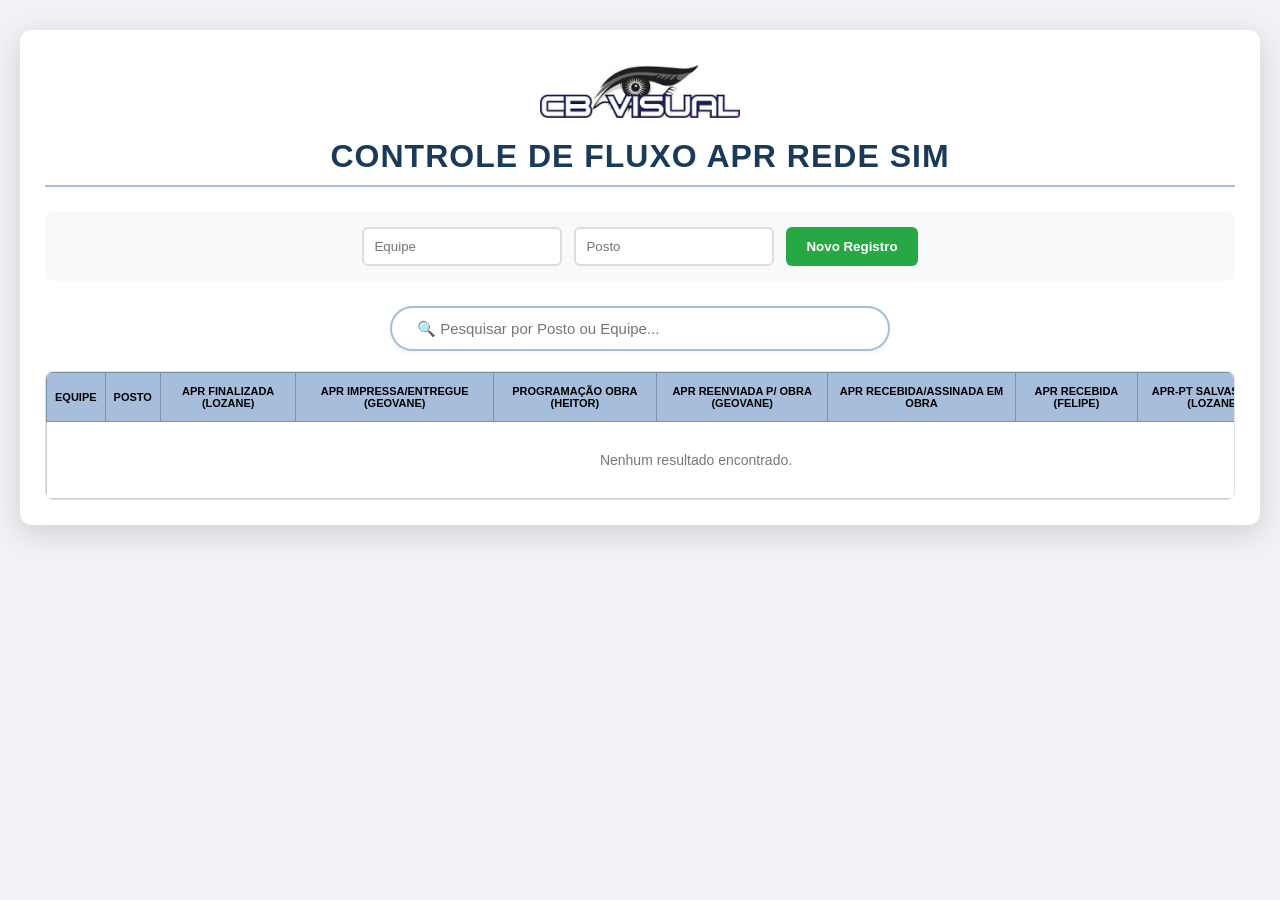
<file: cb visual/index.html>
<!DOCTYPE html>
<html lang="pt-BR">
<head>
    <meta charset="UTF-8">
    <meta name="viewport" content="width=device-width, initial-scale=1.0">
    <title>Controle de APR - Fluxo de Trabalho</title>
    <link rel="stylesheet" href="style.css">
</head>
<body>
    <div class="container-fluid">
        <div class="logo-container">
            <img src="CB Visual (1).jpg" alt="Logo Empresa" class="logo-img">
        </div>

        <header>
            <h1>Controle de Fluxo APR REDE SIM</h1>
        </header>

        <section class="form-section">
            <form id="aprForm">
                <input type="text" id="equipe" placeholder="Equipe" required>
                <input type="text" id="posto" placeholder="Posto" required>
                <button type="submit" class="btn-submit">Novo Registro</button>
            </form>
        </section>

        <section class="search-section">
            <input type="text" id="searchInput" placeholder="🔍 Pesquisar por Posto ou Equipe..." onkeyup="renderTable()">
        </section>

        <section class="table-section">
            <div class="table-wrapper">
                <table id="aprTable">
                    <thead>
                        <tr>
                            <th>EQUIPE</th>
                            <th>POSTO</th>
                            <th>APR FINALIZADA (LOZANE)</th>
                            <th>APR IMPRESSA/ENTREGUE (GEOVANE)</th>
                            <th>PROGRAMAÇÃO OBRA (HEITOR)</th>
                            <th>APR REENVIADA P/ OBRA (GEOVANE)</th>
                            <th>APR RECEBIDA/ASSINADA EM OBRA</th>
                            <th>APR RECEBIDA (FELIPE)</th>
                            <th>APR-PT SALVAS DRIVE (LOZANE)</th>
                            <th>AÇÕES</th>
                        </tr>
                    </thead>
                    <tbody id="aprTableBody"></tbody>
                </table>
            </div>
        </section>
    </div>
    <script src="script.js"></script>
</body>
</html>
</file>
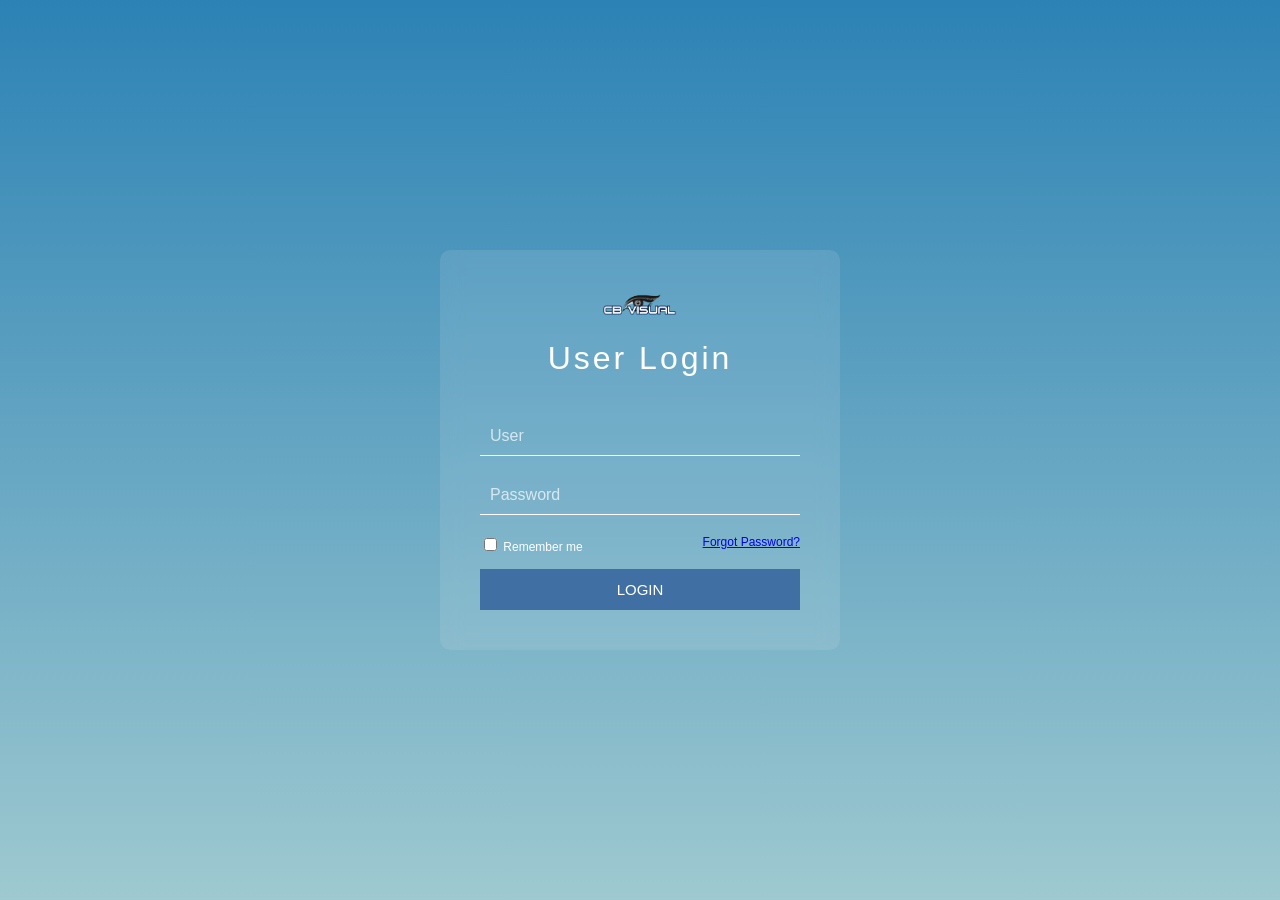
<file: cb visual/LOGIN/login.html>
<!DOCTYPE html>
<html lang="pt-br">
<head>
<meta charset="UTF-8">
<title>Login</title>
<link rel="stylesheet" href="login.css">
</head>

<body>

<div class="login-box">

<div class="user-icon">
<img src="image-removebg-preview.png" width="70">
</div>

<h1>User Login</h1>

<form>

<div class="input-box">
<input type="text" name="usuario" placeholder="User">
</div>

<div class="input-box">
<input type="password" name="senha" placeholder="Password">
</div>

<div class="options">
<label><input type="checkbox"> Remember me</label>
<a href="#">Forgot Password?</a>
</div>

<button type="submit">LOGIN</button>

</form>

</div>

</body>
</html>
</file>
<file: cb visual/style.css>
/* Configurações Gerais */
* {
    margin: 0;
    padding: 0;
    box-sizing: border-box;
    font-family: 'Segoe UI', Arial, sans-serif;
}

body {
    background-color: #f0f2f5;
    padding: 20px;
    color: #333;
}

.container-fluid {
    background: #ffffff;
    padding: 25px;
    border-radius: 12px;
    box-shadow: 0 4px 15px rgba(0,0,0,0.1);
    width: 100%;
}

h1 {
    text-align: center;
    margin-bottom: 25px;
    color: #1a3a5a;
    text-transform: uppercase;
    letter-spacing: 1px;
}

/* Formulário de Cadastro */
.form-section {
    margin-bottom: 25px;
    display: flex;
    justify-content: center;
    background: #f8f9fa;
    padding: 15px;
    border-radius: 8px;
}

#aprForm {
    display: flex;
    gap: 12px;
    flex-wrap: wrap;
}

#aprForm input {
    padding: 10px;
    border: 2px solid #ddd;
    border-radius: 6px;
    min-width: 200px;
    transition: border-color 0.3s;
}

#aprForm input:focus {
    border-color: #3498db;
    outline: none;
}

.btn-submit {
    background: #28a745;
    color: white;
    border: none;
    padding: 10px 20px;
    border-radius: 6px;
    font-weight: bold;
    cursor: pointer;
    transition: background 0.3s;
}

.btn-submit:hover {
    background: #218838;
}

/* Barra de Pesquisa */
.search-section {
    margin-bottom: 20px;
    display: flex;
    justify-content: center;
}

#searchInput {
    width: 100%;
    max-width: 500px;
    padding: 12px 25px;
    border: 2px solid #a6bddb;
    border-radius: 30px;
    font-size: 15px;
    outline: none;
    box-shadow: 0 2px 5px rgba(0,0,0,0.05);
}

/* Tabela Personalizada */
.table-wrapper {
    overflow-x: auto;
    border: 1px solid #dee2e6;
    border-radius: 8px;
}

table {
    width: 100%;
    border-collapse: collapse;
    font-size: 11px; /* Fonte menor para caber todas as colunas */
    min-width: 1300px;
}

th {
    background-color: #a6bddb; /* Azul claro conforme imagem */
    color: #000;
    padding: 12px 8px;
    border: 1px solid #7c90a9;
    text-align: center;
    vertical-align: middle;
}

td {
    border: 1px solid #ccc;
    padding: 6px;
    text-align: center;
    background: #fff;
}

tr:nth-child(even) td {
    background-color: #f9f9f9;
}

/* Inputs de Data dentro da Tabela */
.date-input {
    width: 100%;
    border: 1px solid transparent;
    background: transparent;
    text-align: center;
    font-size: 11px;
    cursor: pointer;
    padding: 4px;
}

.date-input:hover {
    border: 1px solid #3498db;
    background: #fff;
}

.date-input:focus {
    outline: none;
    background: #e8f0fe;
    border: 1px solid #3498db;
}

/* Botão Excluir */
.btn-delete {
    background: #dc3545;
    color: white;
    border: none;
    padding: 6px 10px;
    border-radius: 4px;
    cursor: pointer;
    font-size: 10px;
    font-weight: bold;
}

.btn-delete:hover {
    background: #c82333;
}

.no-results {
    padding: 30px;
    color: #777;
    font-size: 14px;
}

/* ... (Mantenha o restante do código anterior) ... */

/* Estilização da Logo */
.logo-container {
    display: flex;
    justify-content: center; /* Centraliza horizontalmente */
    align-items: center;
    margin-bottom: 10px;    /* Espaço entre a logo e o título */
    padding: 10px;
}

.logo-img {
    max-width: 200px;       /* Define a largura máxima da logo */
    height: auto;           /* Mantém a proporção */
    object-fit: contain;
    /* Caso não tenha imagem ainda, uma borda suave ajuda a visualizar o espaço */
    border-radius: 4px;
}

header h1 {
    text-align: center;
    margin-bottom: 25px;
    color: #1a3a5a;
    text-transform: uppercase;
    letter-spacing: 1px;
    border-bottom: 2px solid #a6bddb; /* Linha decorativa abaixo do título */
    padding-bottom: 10px;
}

/* Ajuste no container para dar destaque */
.container-fluid {
    background: #ffffff;
    padding: 25px;
    border-radius: 12px;
    box-shadow: 0 8px 30px rgba(0,0,0,0.15); /* Sombra mais forte para destaque */
    width: 100%;
    margin-top: 10px;
}
</file>
<file: cb visual/LOGIN/login.css>
body{
margin:0;
padding:0;
height:100vh;
font-family:Arial;
background: linear-gradient(180deg,#2c82b5,#9ec9d0);
display:flex;
align-items:center;
justify-content:center;
}

.login-box{
width:320px;
text-align:center;
color:white;
}

.login-box h1{
font-weight:300;
letter-spacing:3px;
margin-bottom:40px;
}

.input-box{
margin:20px 0;
border-bottom:1px solid white;
}

.input-box input{
width:100%;
border:none;
outline:none;
background:none;
padding:10px;
color:white;
font-size:16px;
}

.input-box input::placeholder{
color:white;
opacity:0.7;
}

.options{
display:flex;
justify-content:space-between;
font-size:12px;
margin:15px 0;
}

button{
width:100%;
padding:12px;
background:#3f6fa3;
border:none;
color:white;
font-size:15px;
cursor:pointer;
}

button:hover{
background:#345e8a;
}

.user-icon{
size: 50px;
font-size:50px;
margin-bottom:15px;
display:flex;
justify-content:center;
}

.login-box{
background: rgba(255,255,255,0.1);
padding:40px;
border-radius:10px;
backdrop-filter: blur(10px);
}

.user-icon img{
width:80px;
display:block;
margin:auto;
}
</file>
